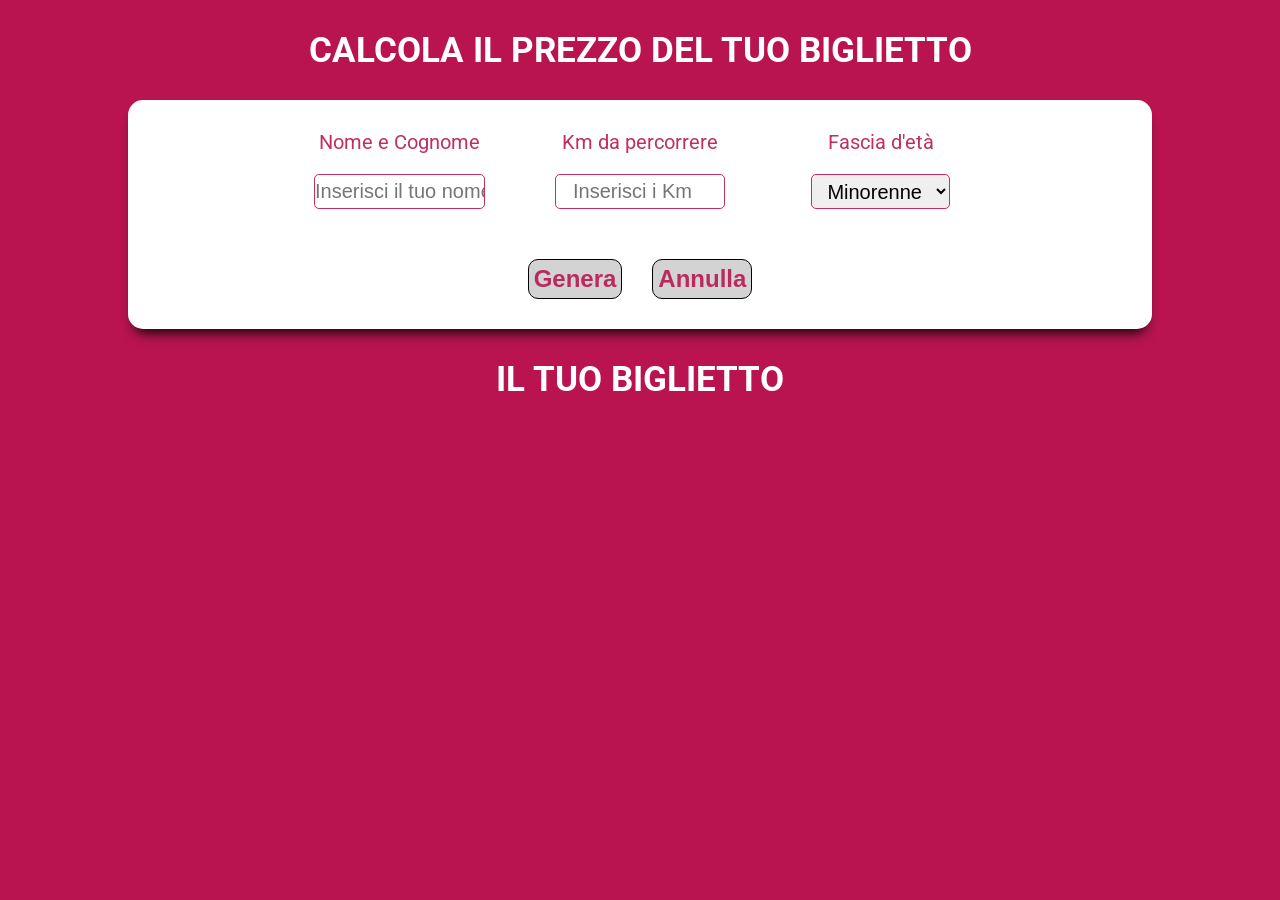
<file: index.html>
<!DOCTYPE html>
<html lang="en">
<head>
    <meta charset="UTF-8">
    <meta http-equiv="X-UA-Compatible" content="IE=edge">
    <meta name="viewport" content="width=device-width, initial-scale=1.0">
    <link rel="preconnect" href="https://fonts.googleapis.com">
<link rel="preconnect" href="https://fonts.gstatic.com" crossorigin>
<link href="https://fonts.googleapis.com/css2?family=Roboto:ital,wght@0,100;0,300;0,400;0,500;0,700;0,900;1,100;1,300;1,400;1,500;1,700;1,900&display=swap" rel="stylesheet">
    <link rel="stylesheet" href="css/style.css">
    <title>Calcolo Biglietto with Form</title>
</head>
<body>
    <header>
        <h1 class="main-title">CALCOLA IL PREZZO DEL TUO BIGLIETTO</h1>
    </header>

    <main>
        <div class="container">
            <div class="row">

                <div class="box">
                    <label for="name">Nome e Cognome</label>
                    <input id="name" type="text" name="name" placeholder="Inserisci il tuo nome">
                </div>
                <div class="box">
                    <label for="km">Km da percorrere</label>
                    <input id="km" type="number" name="km" placeholder="Inserisci i Km">
                </div>
                <div class="box">
                    <label for="fascia-eta">Fascia d'et&agrave;</label>
                    <select name="fascia-eta" id="fascia-eta">
                        <option value="min">Minorenne</option>
                        <option value="mag">Maggiorenne</option>
                        <option value="over">Over</option>
                    </select>
                </div>
            </div>
            <div class="btn-box">
                <button id="generate-btn" class="btn">Genera</button>
                <button id="cancel-btn" class="btn">Annulla</button>
            </div>
        </div>

        <!-- Container a comparsa e scomparsa a seconda del btn che viene premuto -->
        <h1 id="s-t" class="second-title">IL TUO BIGLIETTO</h1>
        <div id="ticket" class="ticket-container">
            <h2>DETTAGLIO PASSEGERI</h2>
            <div class="ticket-row">
                <div class="ticket-box name-box">
                    <h3>NOME PASSEGGERO</h3>
                    <p id="ticket-name" class="ticket-name"></p>
                </div>
                <div class="ticket-box">
                    <h4>Offerta</h4>
                    <p id="ticket-type" class="ticket-text"></p>
                </div>
                <div class="ticket-box">
                    <h4>Carrozza</h4>
                    <p id="ticket-carriage" class="ticket-text"></p>
                </div>
                <div class="ticket-box">
                    <h4>Codice CP</h4>
                    <p id="ticket-code" class="ticket-text"></p>
                </div>
                <div class="ticket-box">
                    <h4>Costo biglietto</h4>
                    <p id="ticket-price" class="ticket-text"></p>
                </div>
            </div>
        </div>
    </main>

    <script src="js/main.js"></script>
</body>
</html>
</file>
<file: css/style.css>
* {
    margin: 0;
    padding: 0;
    box-sizing: border-box;
}

body {
    background-color: #B91450;
    font-family: 'Roboto', sans-serif;
}

header {
    width: 100%;
    height: 100px;
    display: flex;
    justify-content: center;
    align-items: center;
}

.main-title {
    color: white;
    font-weight: bold;
    font-size: 35px;
}

.container {
    width: 80%;
    margin: 0 auto;
    background-color: white;
    padding: 30px 0;
    border-radius: 15px;
    box-shadow: 0px 10px 13px -7px #000000, 5px 5px 15px 5px rgba(0,0,0,0);
}

.row {
    display: flex;
    justify-content: center; 
    margin-bottom: 50px;
}

.box {
    display: flex;
    flex-direction: column;
    justify-content: center;
    align-items: center;
    width: calc(100% / 6);
    margin: 0 35px;
}

.btn-box {
    width: 100%;
    display: flex;
    justify-content: center;
}

.box label {
    font-size: 20px;
    color: #c12e64;
    margin-bottom: 20px;
}

.box input,
.box select {
    font-size: 20px;
    padding: 5px 0;
    text-align: center;
    border: 1px solid #c12e64;
    border-radius: 5px;
}

.box input {
    width: 100%;
}

.box select {
    height: 35px;
}

.box input:hover,
.box select:hover {
    background-color: #b91450;
    color: white;
}

.btn {
    background-color: lightgray;
    color:#bb2a5f;
    font-size: 24px;
    font-weight: bold;
    padding: 5px;
    border: 1px solid black;
    border-radius: 10px;
    margin: 0 15px;
    cursor: pointer;
}

.ticket-container {
    width: 80%;
    margin: 10px auto;
    background-color: white;
    padding: 20px;
    display: none;

}
.ticket-row {
    width: 100%;
    display: flex;
    justify-content: start;
    align-items: center;
    border-top: 1px solid black;
    border-bottom: 1px solid black;
}

.second-title {
    color: white;
    font-weight: bold;
    font-size: 35px;
    text-align: center;
    margin-top: 30px;
}

.ticket-box {
    display: flex;
    flex-direction: column;
    justify-content: center;
    height: 100%;
    padding: 20px;
    margin-right: 20px;
}

.name-box {
    background-color: gray;
}

.ticket-box h3 {
    font-size: 25px;
    margin-bottom: 10px;
}

.ticket-box h4 {
    font-size: 20px;
    margin-bottom: 40px;
}

.ticket-box p {
    font-size: 18px;
    margin-bottom: 5px;
}

.ticket-name {
    font-size: 18px;
    font-weight: bold;
}

/* Aggiungo animazione */
.ticket-animation {
    animation: comparsa 2s ease 0s 1 normal;
}

@keyframes comparsa {
    0%
    { 
        opacity: 0; 
    }
    60%
    { 
        opacity: 1; 
    }
}
</file>
